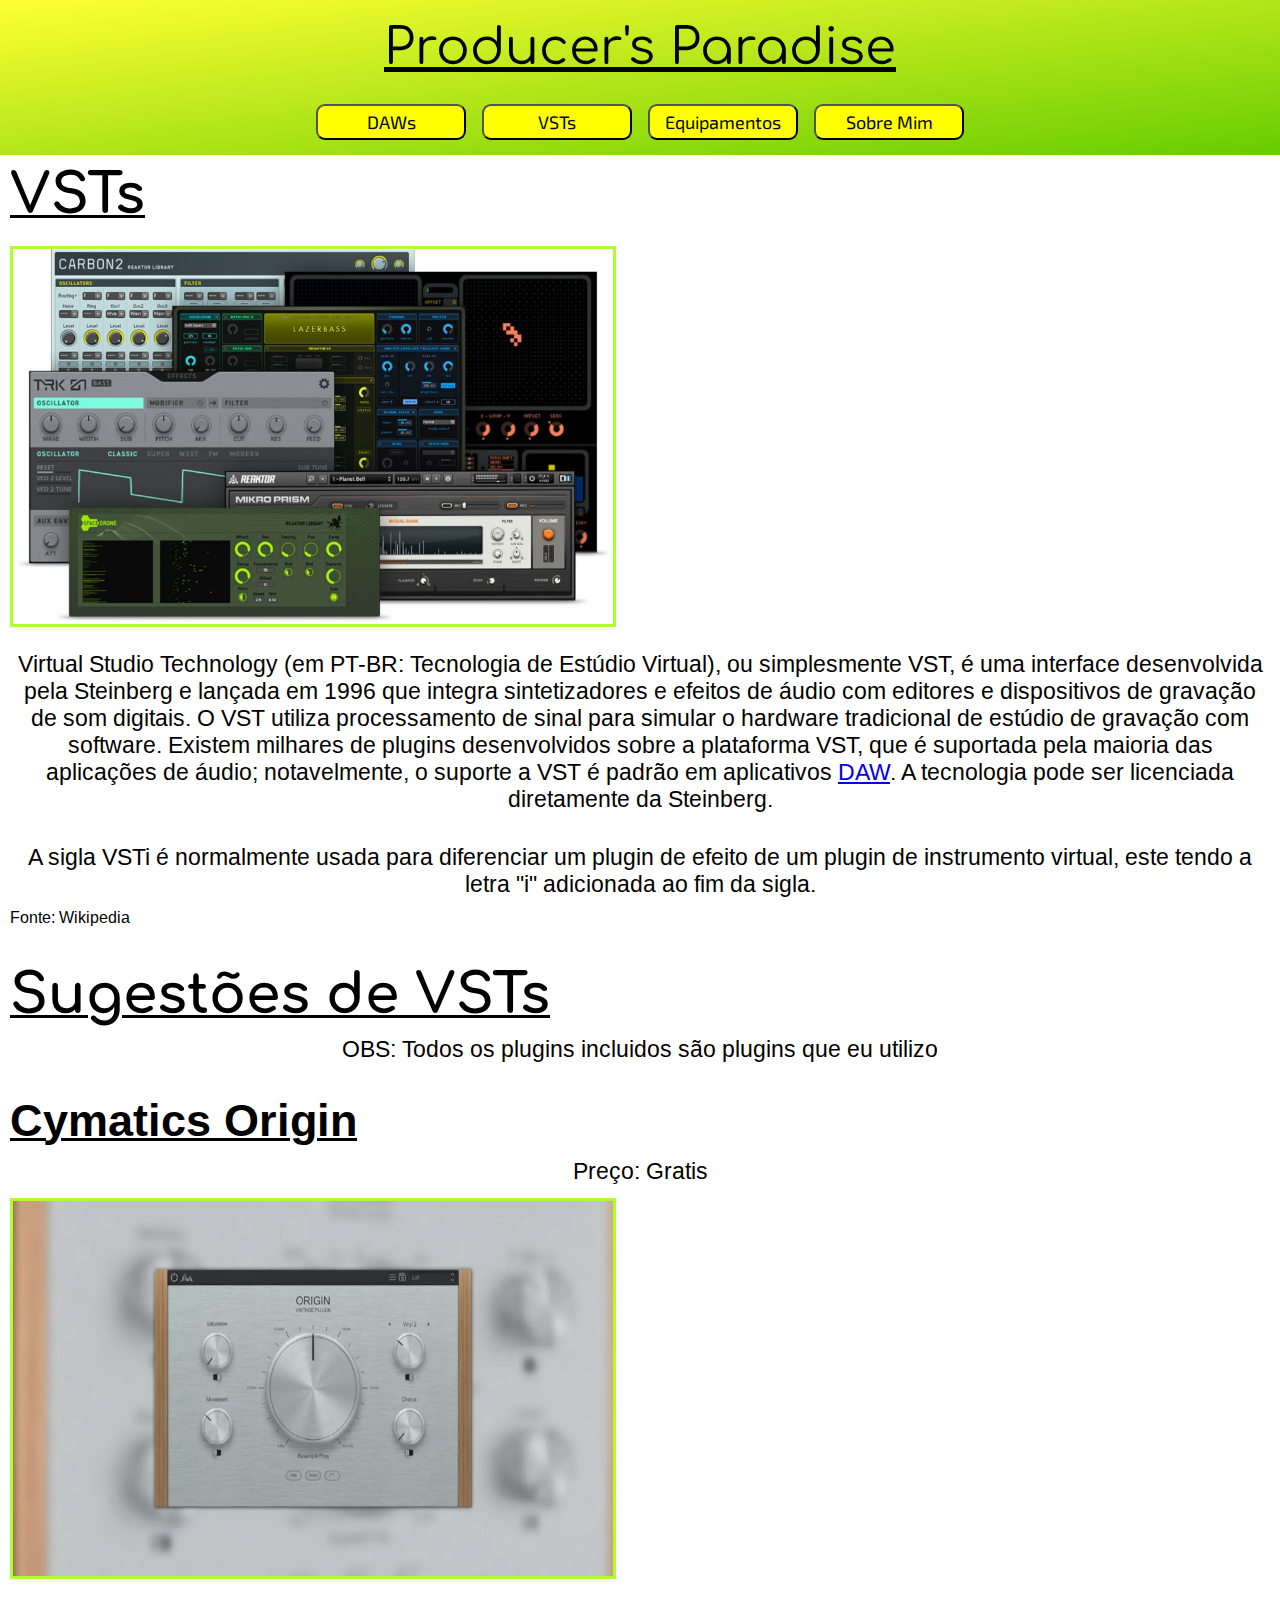
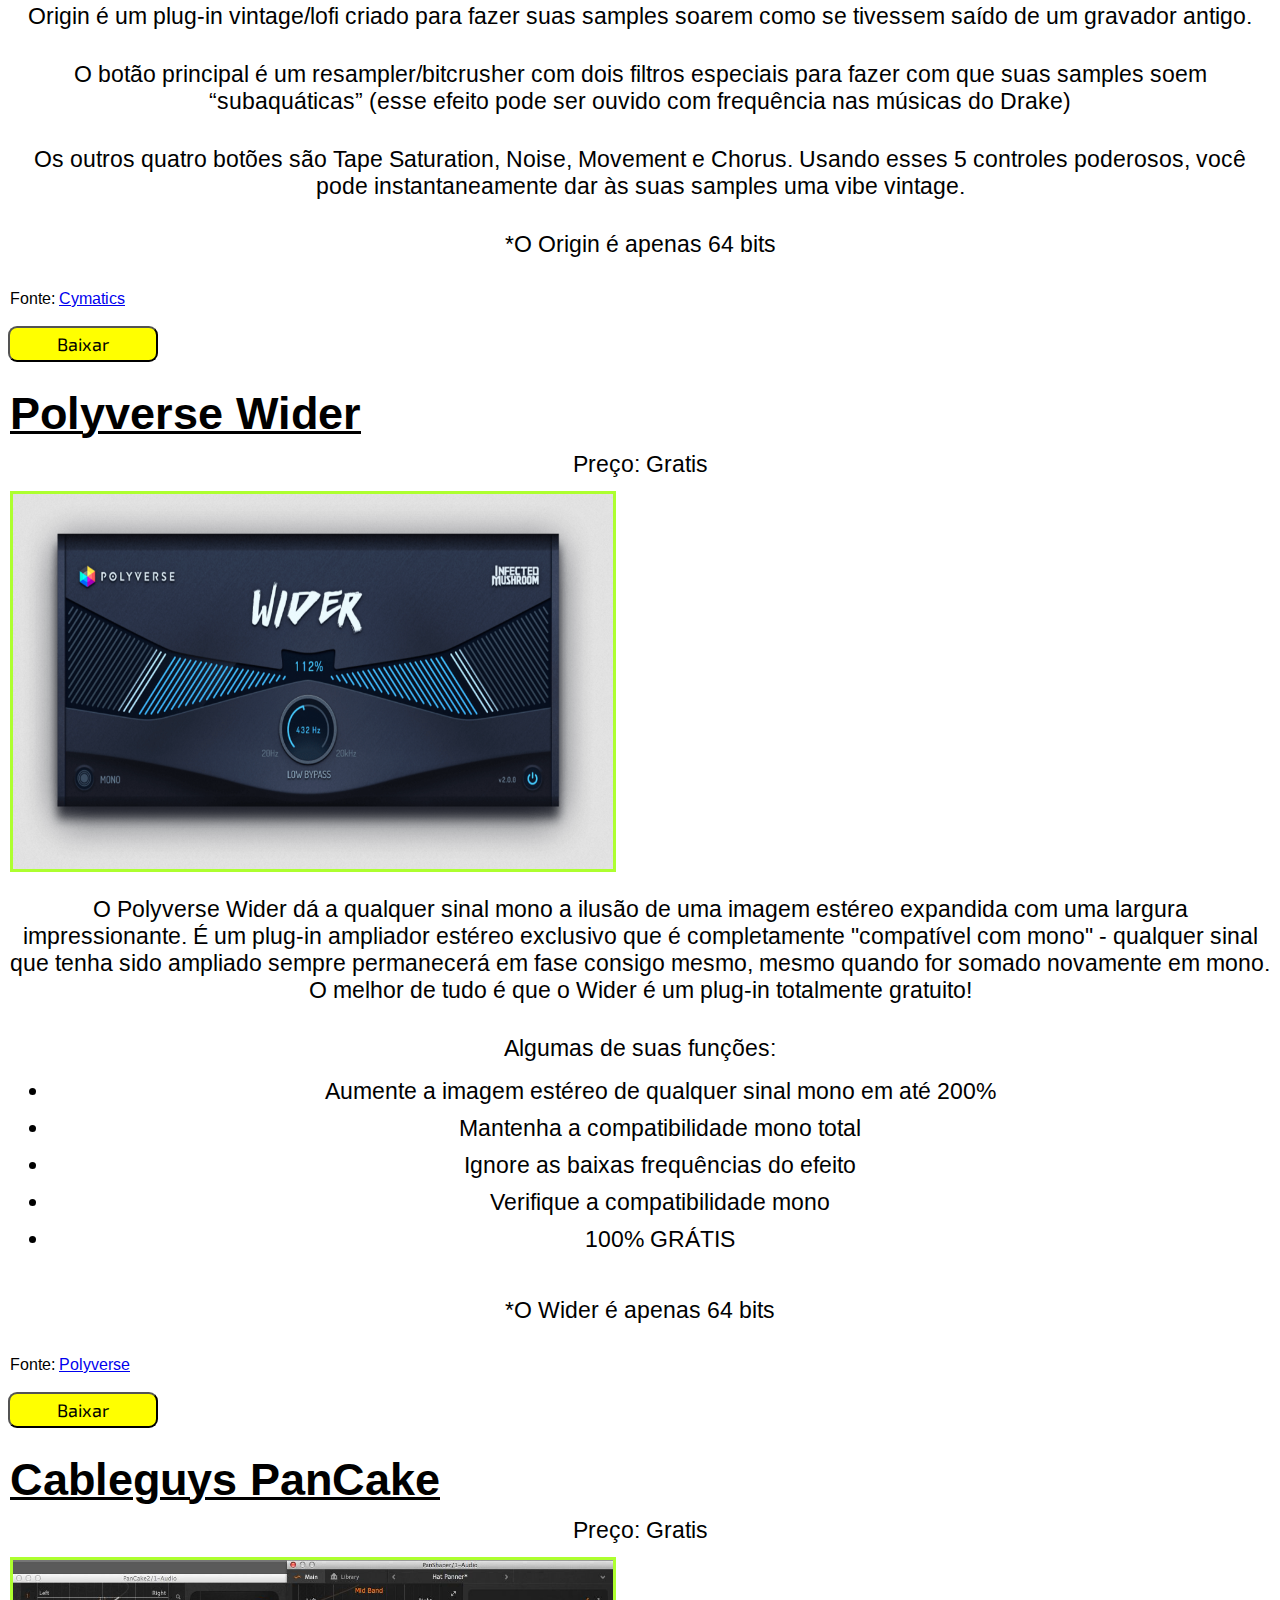
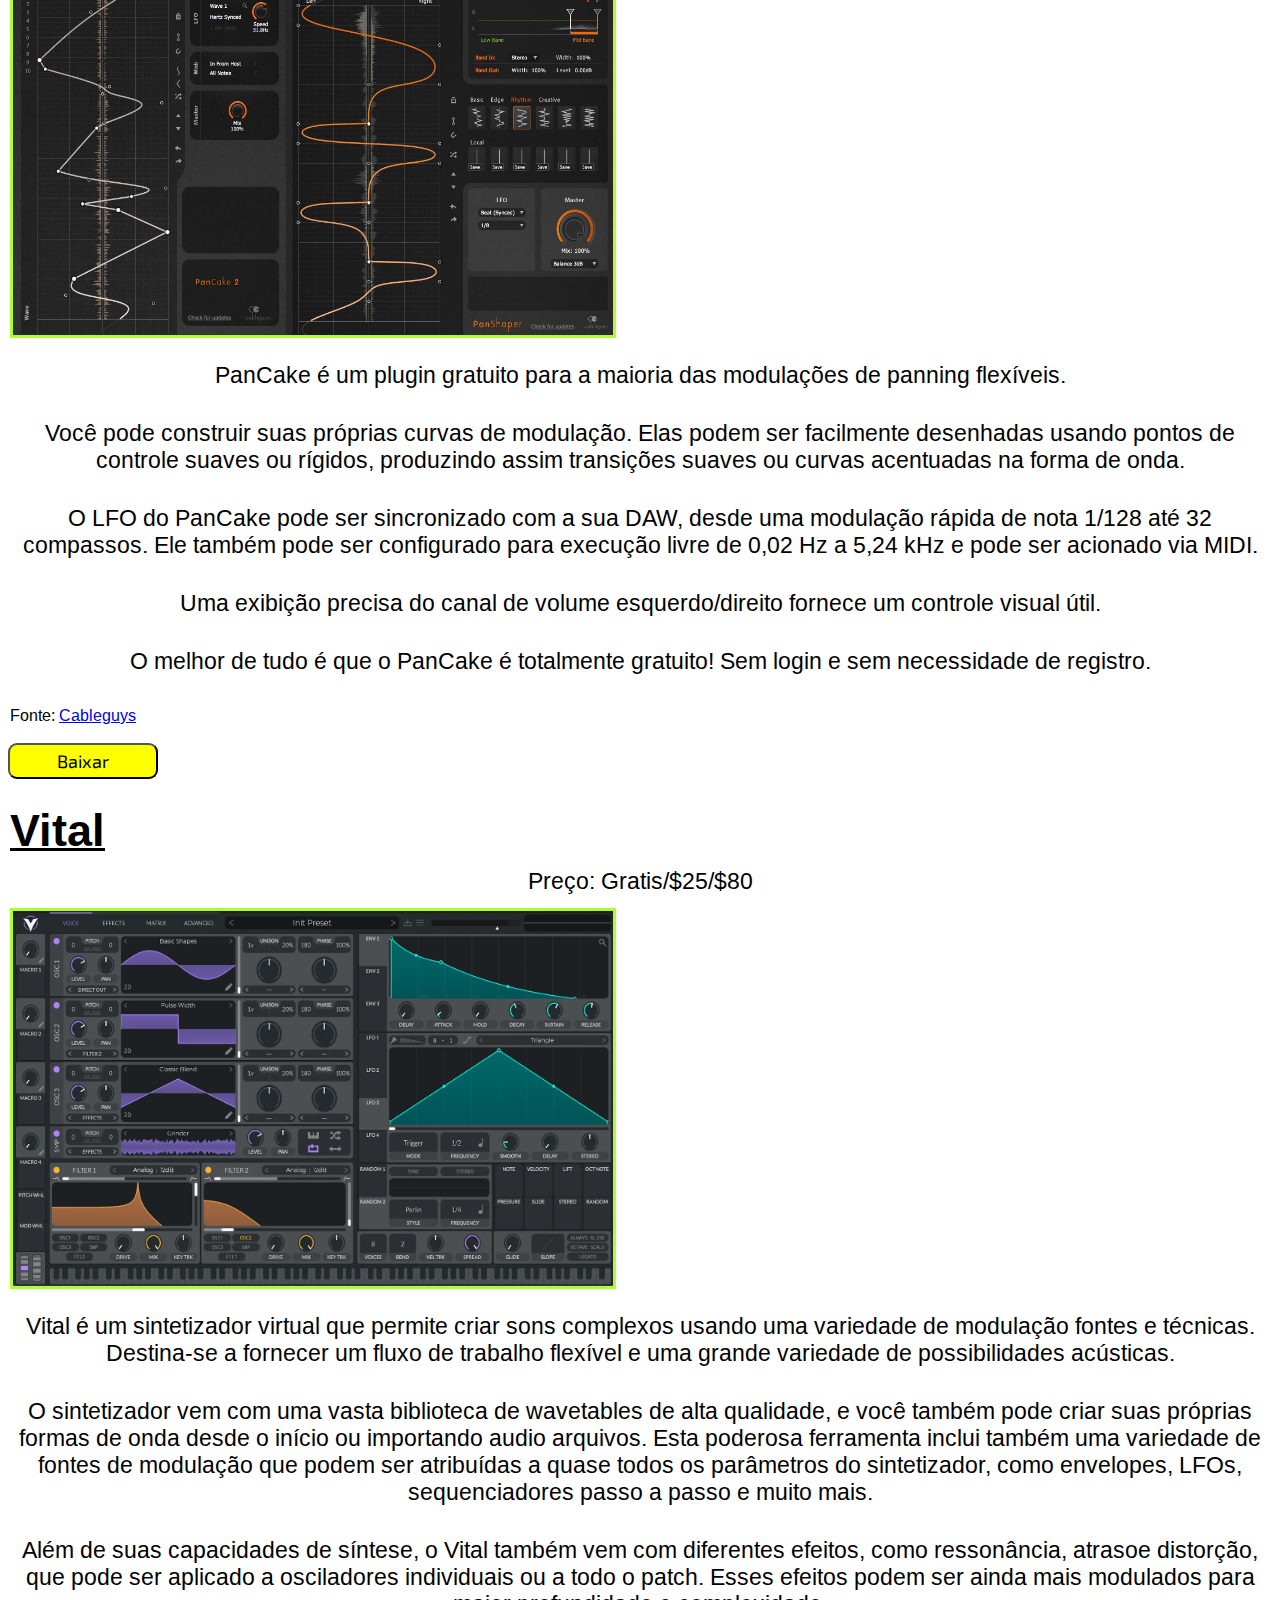
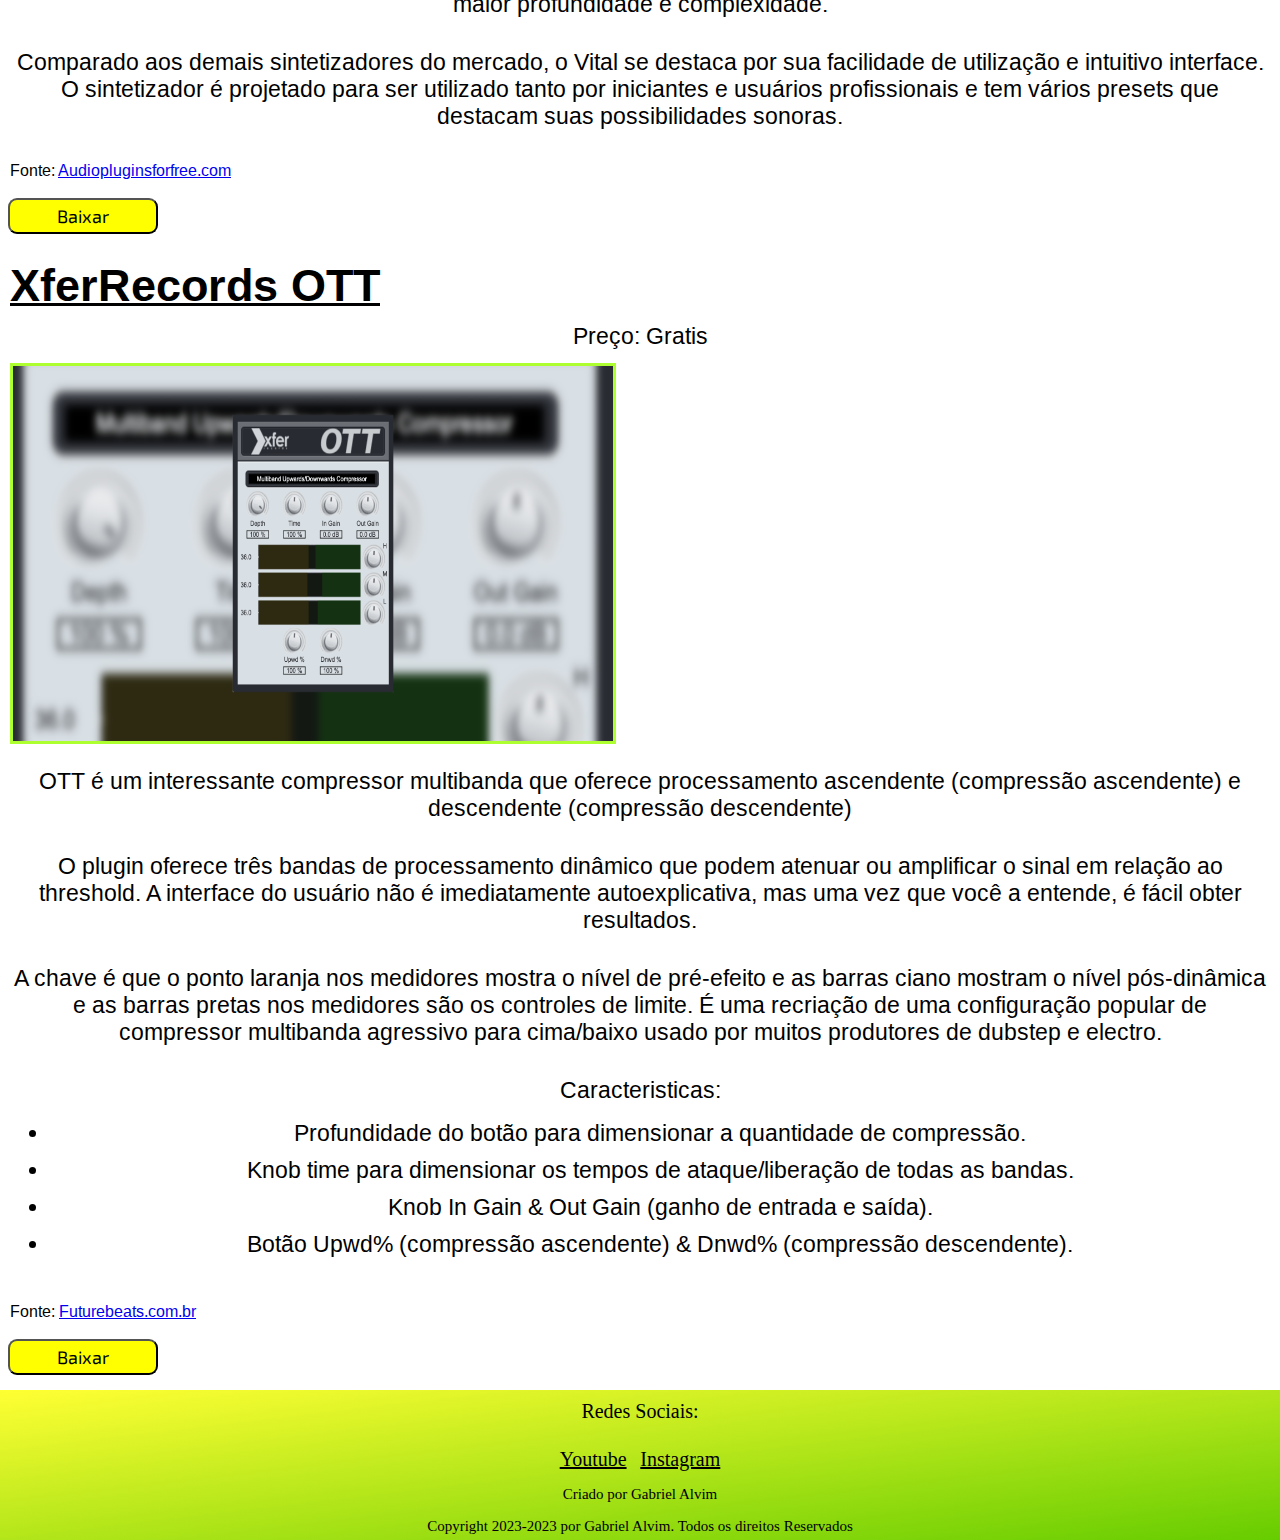
<file: vst.html>
<!DOCTYPE html>
<html lang="pt-br">
<head>
    <meta charset="UTF-8">
    <meta name="viewport" content="width=device-width, initial-scale=1.0">
    <link rel="stylesheet" href="style.css">

    <script src="index.js"></script>
    <link href="[data-uri]" rel="icon" type="image/x-icon" />
    <title>VSTs</title>
</head>
<body>
    <header >
    <div id="cabecalho">
        <div id="title">
        <a id="titulo" href="index.html">Producer's Paradise</a>
        </div>

        <div id="botoes">
            <button class="botao" onclick="gotoLink(this)" value="daw.html">DAWs</button>   
            <button  class="botao" onclick="gotoLink(this)" value="vst.html">VSTs</button>
            <button  class="botao" onclick="gotoLink(this)" value="equip.html">Equipamentos</button>
            <button  class="botao" onclick="gotoLink(this)" value="aboutme.html">Sobre Mim</button>
        </div>

    </div>
    </header>

    <main>
        
        <h1 class="tit_pag">VSTs</h1>

        <img class="img_pag" src="img-ce-free-vst-plugins-landing-page-02-synths-6c40f34c6d697c55148944e53f00beb4-m@2x.jpg" alt=""> 
    
        <p class="text">Virtual Studio Technology (em PT-BR: Tecnologia de Estúdio Virtual), ou simplesmente VST, é uma interface desenvolvida pela Steinberg e lançada em 1996 que integra sintetizadores e efeitos de áudio com editores e dispositivos de gravação de som digitais. O VST utiliza processamento de sinal para simular o hardware tradicional de estúdio de gravação com software. Existem milhares de plugins desenvolvidos sobre a plataforma VST, que é suportada pela maioria das aplicações de áudio; notavelmente, o suporte a VST é padrão em aplicativos <a href="daw.html">DAW</a>. A tecnologia pode ser licenciada diretamente da Steinberg.</p>
        <br>
        <p class="text">A sigla VSTi é normalmente usada para diferenciar um plugin de efeito de um plugin de instrumento virtual, este tendo a letra "i" adicionada ao fim da sigla.</p>
    
        <p class="fonte">Fonte: Wikipedia</p>
        
        <br>
        <h1 class="tit_pag">Sugestões de VSTs</h1>
        <p class="text">OBS: Todos os plugins incluidos são plugins que eu utilizo</p>
    
        <br>
        
        <div id="Origin">
        <h2 class="subtit_pag">Cymatics Origin</h2>
        <p class="text">Preço: Gratis</p>
        <img class="img_pag" src="Origin-by-Cymatics.jpg" alt="">
        
        <br>
        <p class="text">Origin é um plug-in vintage/lofi criado para fazer suas samples soarem como se tivessem saído de um gravador antigo.</p>
        <br>    
        <p class="text">O botão principal é um resampler/bitcrusher com dois filtros especiais para fazer com que suas samples soem “subaquáticas” (esse efeito pode ser ouvido com frequência nas músicas do Drake)</p>
        <br>
        <p class="text">Os outros quatro botões são Tape Saturation, Noise, Movement e Chorus. Usando esses 5 controles poderosos, você pode instantaneamente dar às suas samples uma vibe vintage.</p>
        <br>
        <p class="text">*O Origin é apenas 64 bits</p>
        <br>
        <p class="fonte">Fonte: <a href="https://cymatics.fm/">Cymatics</a></p>
        
        <button class="botao" onclick="gotoLink(this)" value="https://cymatics.fm/products/origin-vintage-plugin">Baixar</button>    
    </div>
    
        <div id="Wider">
            <h2 class="subtit_pag">Polyverse Wider</h2>
            <p class="text">Preço: Gratis</p>
            <img class="img_pag" src="capture-decran-2023-04-16-a-191341.png" alt=""> 
        
            <br>
            <p class="text">O Polyverse Wider dá a qualquer sinal mono a ilusão de uma imagem estéreo expandida com uma largura impressionante. É um plug-in ampliador estéreo exclusivo que é completamente "compatível com mono" - qualquer sinal que tenha sido ampliado sempre permanecerá em fase consigo mesmo, mesmo quando for somado novamente em mono. O melhor de tudo é que o Wider é um plug-in totalmente gratuito!</p>
            <br>
            <p class="text">Algumas de suas funções:</p>
            <ul>
                <li class="list">Aumente a imagem estéreo de qualquer sinal mono em até 200%</li>
                <li class="list">Mantenha a compatibilidade mono total</li>
                <li class="list">Ignore as baixas frequências do efeito</li>
                <li class="list">Verifique a compatibilidade mono</li>
                <li class="list">100% GRÁTIS</li>
            </ul>
            <br>
            <p class="text">*O Wider é apenas 64 bits</p>
            <br>
            <p class="fonte">Fonte: <a href="https://polyversemusic.com">Polyverse</a></p>
            
            <button class="botao" onclick="gotoLink(this)" value="https://polyversemusic.com/products/wider/">Baixar</button>
        </div>
    
        <div id="PanCake">
            <h2 class="subtit_pag">Cableguys PanCake</h2>
            <p class="text">Preço: Gratis</p>
            <img class="img_pag" src="01_panshaper_-_captioned_image_01.jpg" alt="">     
        
        <br>
        
        <p class="text">PanCake é um plugin gratuito para a maioria das modulações de panning flexíveis.</p>
        <br>
        <p class="text">Você pode construir suas próprias curvas de modulação. Elas podem ser facilmente desenhadas usando pontos de controle suaves ou rígidos, produzindo assim transições suaves ou curvas acentuadas na forma de onda.</p>
        <br>
        <p class="text">O LFO do PanCake pode ser sincronizado com a sua DAW, desde uma modulação rápida de nota 1/128 até 32 compassos. Ele também pode ser configurado para execução livre de 0,02 Hz a 5,24 kHz e pode ser acionado via MIDI.</p>
        <br>
        <p class="text">Uma exibição precisa do canal de volume esquerdo/direito fornece um controle visual útil.</p>
        <br>
        <p class="text">O melhor de tudo é que o PanCake é totalmente gratuito! Sem login e sem necessidade de registro.</p>
        <br>   
        <p class="fonte">Fonte: <a href="https://www.cableguys.com">Cableguys</a></p>
        <button class="botao" onclick="gotoLink(this)" value="https://www.cableguys.com/pancake.html">Baixar</button>  
    
    
    </div>
    
    <div id="Vital">
        <h2 class="subtit_pag">Vital</h2>
        <p class="text">Preço: Gratis/$25/$80</p>
        <img class="img_pag" src="pasted-image-0-10.webp" alt="">     
    
    <br> 
    
        <p class="text">Vital é um sintetizador virtual que permite criar sons complexos usando uma variedade de modulação fontes e técnicas. Destina-se a fornecer um fluxo de trabalho flexível e uma grande variedade de possibilidades acústicas.</p>
        <br>
        <p class="text">O sintetizador vem com uma vasta biblioteca de wavetables de alta qualidade, e você também pode criar suas próprias formas de onda desde o início ou importando audio arquivos. Esta poderosa ferramenta inclui também uma variedade de fontes de modulação que podem ser atribuídas a quase todos os parâmetros do sintetizador, como envelopes, LFOs, sequenciadores passo a passo e muito mais.</p>
        <br>
        <p class="text">Além de suas capacidades de síntese, o Vital também vem com diferentes efeitos, como ressonância, atrasoe distorção, que pode ser aplicado a osciladores individuais ou a todo o patch. Esses efeitos podem ser ainda mais modulados para maior profundidade e complexidade.</p>
        <br>
        <p class="text">Comparado aos demais sintetizadores do mercado, o Vital se destaca por sua facilidade de utilização e intuitivo interface. O sintetizador é projetado para ser utilizado tanto por iniciantes e usuários profissionais e tem vários presets que destacam suas possibilidades sonoras.</p>
        <br>
 <p class="fonte">Fonte: <a href="https://www.audiopluginsforfree.com/pt/vital/">Audiopluginsforfree.com</a></p>
 <button class="botao" onclick="gotoLink(this)" value="https://vital.audio/#getvital">Baixar</button>  
</div>
    
    <div id="OTT">
        <h2 class="subtit_pag">XferRecords OTT</h2>
        <p class="text">Preço: Gratis</p>
        <img class="img_pag" src="8f9de9_096368f8efa1456c9230b5fa42fa93df~mv2.png" alt="">     
    
    <br>
    
        <p class="text">OTT é um interessante compressor multibanda que oferece processamento ascendente (compressão ascendente) e descendente (compressão descendente)</p>
        <br>
        <p class="text">O plugin oferece três bandas de processamento dinâmico que podem atenuar ou amplificar o sinal em relação ao threshold. A interface do usuário não é imediatamente autoexplicativa, mas uma vez que você a entende, é fácil obter resultados.</p>
        <br>
        <p class="text">A chave é que o ponto laranja nos medidores mostra o nível de pré-efeito e as barras ciano mostram o nível pós-dinâmica e as barras pretas nos medidores são os controles de limite. É uma recriação de uma configuração popular de compressor multibanda agressivo para cima/baixo usado por muitos produtores de dubstep e electro.</p>
        <br>
        <p class="text">Caracteristicas:</p>
        <ul>
            <li class="list">Profundidade do botão para dimensionar a quantidade de compressão.</li>
            <li class="list">Knob time para dimensionar os tempos de ataque/liberação de todas as bandas.</li>
            <li class="list">Knob In Gain & Out Gain (ganho de entrada e saída).</li>
            <li class="list">Botão Upwd% (compressão ascendente) & Dnwd% (compressão descendente).</li>
        </ul>
        <br>
        <p class="fonte">Fonte: <a href="https://www.futurebeats.com.br/post/ott-by-xfer-records-multiband-compressor-gr%C3%A1tis">Futurebeats.com.br</a></p>
        <button class="botao" onclick="gotoLink(this)" value="https://xferrecords.com/freeware/">Baixar</button> 
    </div>
    
    
    </main>
    
    <footer>
              
        <div id="pe">  
            
            <div>
            <p id="rede">Redes Sociais:</p>
            <a  class="texto" href="https://www.youtube.com/@gabzrolon">Youtube</a>
            <a  class="texto" href="https://www.instagram.com/gabz_a1/">Instagram</a>
            </div>    

        <p class="copy">Criado por Gabriel Alvim</p>
        <p class="copy2">Copyright 2023-2023 por Gabriel Alvim. Todos os direitos Reservados</p>
      
        
  
    
    </div>    
    
    </footer>

</body>
</html>
</file>
<file: style.css>
@import url('https://fonts.googleapis.com/css2?family=Comfortaa:wght@300;400&display=swap');
@import url('https://fonts.googleapis.com/css2?family=Exo+2&display=swap');
@import url('https://fonts.googleapis.com/css2?family=Inter&display=swap');
@import url('https://fonts.googleapis.com/css2?family=Arimo&display=swap');

html, body {
    margin: 0;
  }

#title{
    font-family: 'Comfortaa', cursive;
    text-decoration: underline black;
    color: black;
    text-align: center;
    font-size: 50px;
    padding: 20px;
    animation: fadeIn 500ms ease-in;
}

@keyframes fadeIn {
    from{
        opacity: 0;
    }
    
    to{
        opacity: 1;
    }
}

#titulo:link{
    color:black
}

#titulo:visited{
    color:black
}

#titulo:hover{
    color:white;
}

#titulo:active{
    color:green;
}

#botoes{
    display: flex;
    align-items: center;
    justify-content: center;
    
}

.botao{
    font-family: 'Exo 2', sans-serif;
    font-size: 18px;
    border-radius: 9px;
    margin: 8px;
    margin-bottom: 15px;
    display: inline-block;
    background-color: yellow;
    padding: 5px;
    width: 150px;
    color: black;
    text-align: center;
    cursor: pointer;
}

#cabecalho{
    background-image: linear-gradient(to bottom right, #FFFF33,#E6F72B,#CCEE22,#B3E61A,#99DD11,#80D509,#66CC00 );

    

}

.texto, .texto:visited, #rede{
    font-size: 20px;
    flex-direction: row;
    padding: 5px;
    color: black;

}

#rede{
    margin-top: 5px;

    display: flex;
    align-items: center;
    justify-content: center;
}

.texto:hover{
    flex-direction: row;
    padding: 5px;
    color: white;
}

.copy{
margin-top:15px;
}

.copy2{
margin: 0px;
margin-bottom: 5px;
}

#pe{
    font-size: 15px;
    display: flex;
    align-items: center;
    justify-content: center;
    margin-top: px; 
    flex-direction: column;
    background-image: linear-gradient(to bottom right, #FFFF33,#E6F72B,#CCEE22,#B3E61A,#99DD11,#80D509,#66CC00 ); 

}

#tit_site{
    font-family: 'Exo2', sans-serif;
    text-decoration: underline black;
    text-align: center;
    margin: 15px;
    font-size: 45px;
}

#frase_home{
    font-family: 'Comfortaa', cursive;
    text-align: center;
    margin: 15px;
    font-size: 27px; 
}

.link_home, .link_home:visited{
    text-align: center;
    font-family: 'Comfortaa', cursive;
    font-size: 50px;
    margin-left: 18px;
    margin-bottom: 25px;
}

.a_color, .a_color:visited{
    color: black;
}

.a_color:hover{
    color: rgb(161, 161, 161);
}

.img{
    display: block;
    margin-left: auto;
    margin-right: auto;
    margin-bottom: 15px;
    margin-top: 15px;
    width: 600px;
    height: 375px;
    border: solid greenyellow;
}

.frase_pag{
    display: flex;
    align-items: end;
    justify-content: center;
    font-size: 30px;
}

.tit_pag{
    font-family: 'Comfortaa', cursive;
    font-size: 55px;
    text-decoration: underline black 3px;
    margin-top: 18px;
    margin: 10px; 
}

.img_pag{
    margin: 10px;
    width: 600px;
    height: 375px;
    border: solid greenyellow;  
}

.text{
    text-align: center;
    margin: 10px;
    margin-bottom: 3px;
    font-family: 'Arimo', sans-serif;
    font-size: 23px;
}

.subtit_pag{
    font-family: 'Arimo', sans-serif;
    font-size: 45px;
    text-decoration: underline black 3px;
    margin-top: 18px;
    margin: 10px; 
}

.fonte{
    font-family: 'Arimo', sans-serif;
    margin-top: 18px;
    margin: 10px; 
}

.list{
    text-align: center;
    margin: 10px;
    margin-bottom: 3px;
    font-family: 'Arimo', sans-serif;
    font-size: 23px;

}
</file>
